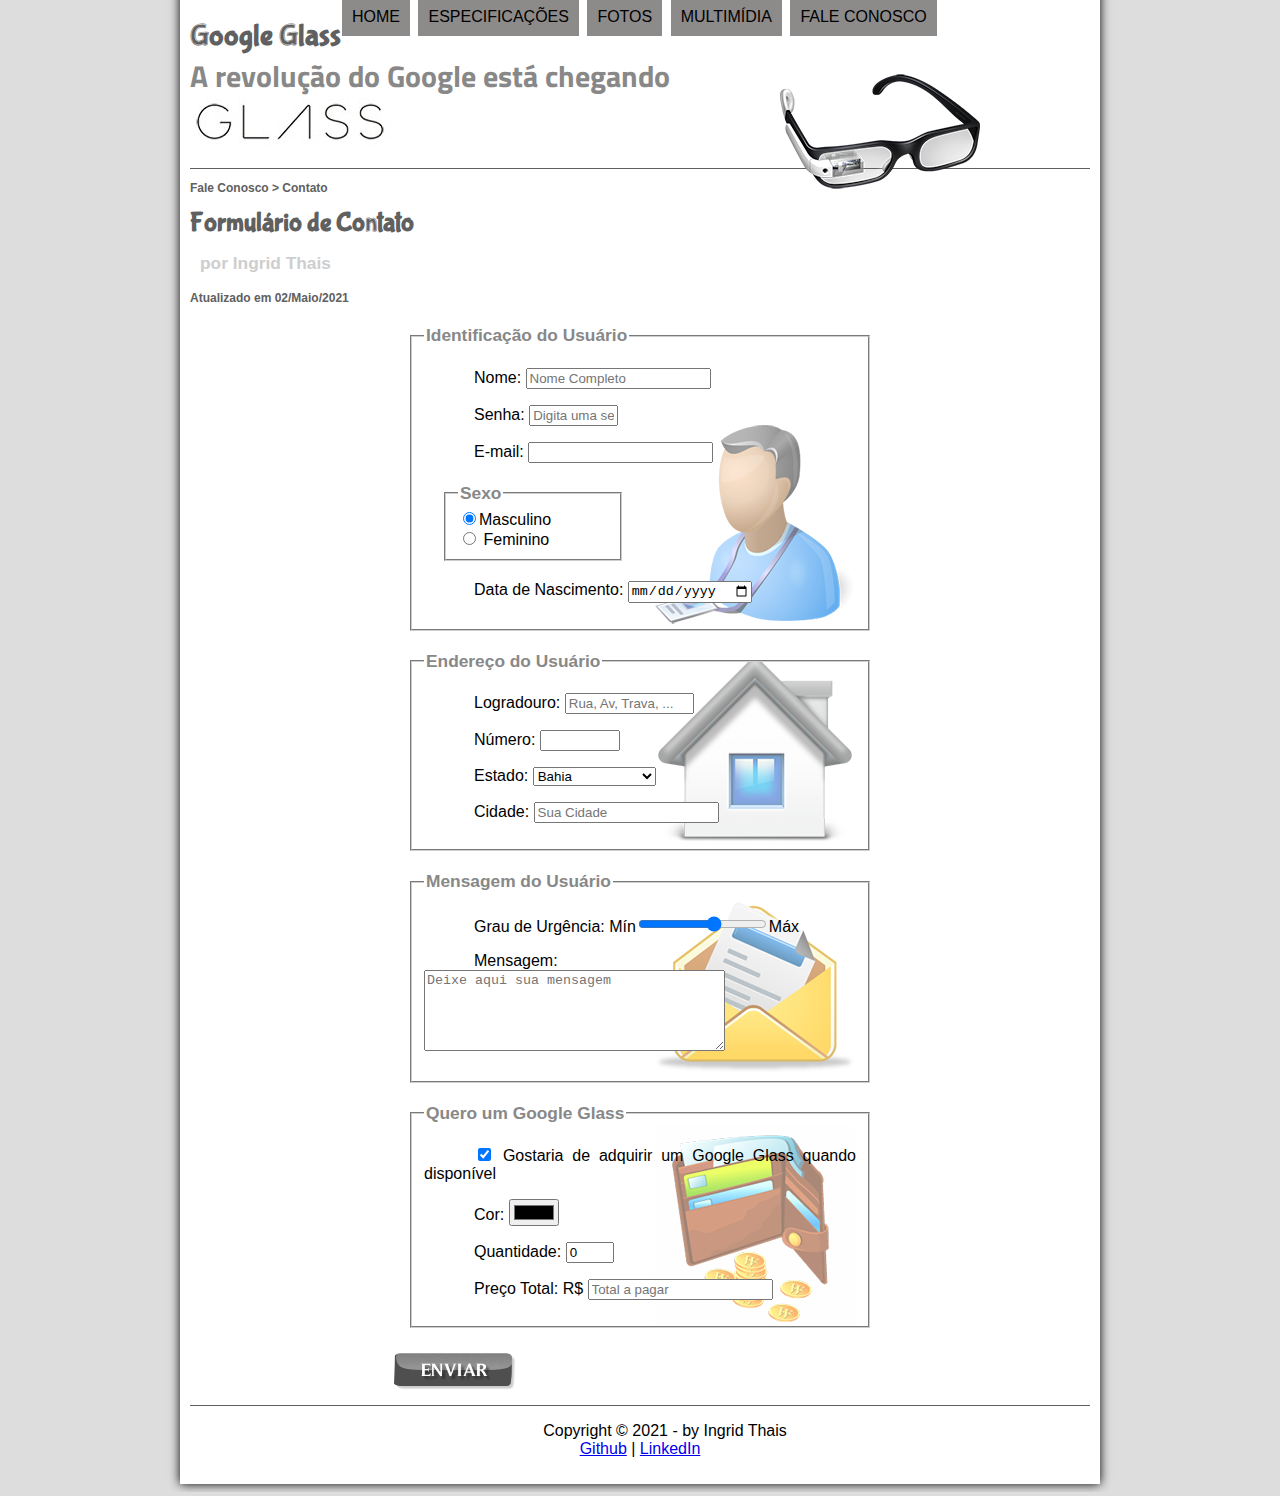
<file: fale-conosco.html>
<!DOCTYPE html>
<html lang="en">

<head>
    <meta charset="UTF-8">
    <meta http-equiv="X-UA-Compatible" content="IE=edge">
    <meta name="viewport" content="width=device-width, initial-scale=1.0">
    <Link rel=" stylesheet" type="text/css" href="css/main.css" />
    <link rel="stylesheet" href="css/form.css">
    <script src="_javascript/funcoes.js"></script>
    <title>Tudfo Sobre Google Glass</title>
    
</head>

<body>
    <div id="interface">
        <header id="cabecalho">
            <hgroup>
                <h1> Google Glass</h1>
                <h2> A revolução do Google está chegando</h2>

            </hgroup>
            <img id="icone" src="_imagens/glass-oculos-preto-peq.png">

            <nav id="menu">
                <h1> Menu Principal</h1>
                <ul>

                    <li onmouseover="mudafoto('_imagens/home.png')" onmouseout="mudafoto('_imagens/contato.png')"><a href="index.html">home</a></li>
                    <li onmouseover="mudafoto('_imagens/especificacoes.png')" onmouseout="mudafoto('_images/contato.png')"><a href="specs.html">Especificações</a></li>
                    <li onmouseover="mudafoto('_imagens/fotos.png')" onmouseout="mudafoto('_imagens/contato.png')"><a href="fotos.html">Fotos</a></li>
                    <li onmouseover="mudafoto('_imagens/multimidia.png')" onmouseout="mudafoto('_imagens/contato.png')"><a href="multimidia.html">Multimídia</a></li>
                    <li onmouseover="mudafoto('_imagens/contato.png')" onmouseout="mudafoto('_imagens/contato.png')"><a href="fale-conosco.html">Fale conosco</a></li>

                </ul>

            </nav>

        </header>

        <section id="corpo-full">
            <article id="noticia-principal">
                <header id="cabecalho-artigo">
                    <h3>Fale Conosco > Contato</h3>
                    <h1>Formulário de Contato</h1>
                    <h2>por Ingrid Thais</h2>
                    <h3 class="direita">Atualizado em 02/Maio/2021</h3>
                </header>
            </article>
        </section>


        <form method="POST" id="fContato" oninput"calc_total()">
            <fieldset id="usuario">
                <legend>Identificação do Usuário</legend>
                    <p><label for="cNome">Nome:</label>
                        <input type="text" name="tNome" id="cNome" size="20" maxlength="30"placeholder="Nome Completo"/></p>

                    <p><label for="cSenha">Senha:</label>
                        <input type="password" name="tSenha" id"cSenha" size="8" maxlength="8" placeholder="Digita uma senha"/></p>

                    <p><lable>E-mail:</label>
                        <input type="email" name="tEmail" id="cEmail" size="20" maxlength="40"/></p>

                    <fieldset id="sexo">
                       <legend>Sexo</legend>
                            <input type="radio" name="tSexo" id="cMasc" checked/><label for="cMasc">Masculino</label></br>
                            <input type="radio" name="tSexo" id="cFem"/> <label for="cFem">Feminino</label>
                     </fieldset>
                    <p>Data de Nascimento: <input type="date" name="tNasc" id="cNasc"/></p>
                    
            </fieldset>

            <fieldset id="endereco">
                <legend>Endereço do Usuário</legend>
                <p><label for="cRua">Logradouro:</label>
                    <input type="text" name="tRua" id="cRua" size="13" maxlength="80" placeholder="Rua, Av, Trava, ..."/></p>
                
                <p><label for="cNum">Número:</label>
                    <input type="number" name="tNum" id="cNum" min="0" max="99999"/></p>

                <p><label for="cEst">Estado:</label>
                <select>
                    <optgroup label="Região Sudeste">
                       <option value="RJ">Rio de Janeiro</option>
                       <option value="SP">São Paulo</option>
                    </optgroup>
                    
                    <optgroup label="Região Nordeste">
                        <option selected value="BA">Bahia</option>
                    </optgroup>
                </select> </p>
                <p><label for="cCid">Cidade:</label>
                <input type="text" name="tCid" id="cCid" maxlength="40" size="20" placeholder="Sua Cidade" list="cidades"/></p>
                <datalist id="cidades">
                    <option value="Rio de Janeiro"></option>
                    <option value="Nova Iguaçu"></option>
                    <option value="Niteroi"></option>
                </datalist>
            </fieldset>

            <fieldset id="mensagem">  
                <legend>Mensagem do Usuário</legend>
                <p><label for="cUrg">Grau de Urgência:</label>
                    Mín<input type="range" name="tUrg" id="cUrg" min="0" max="10" step="2"/>Máx</p>
                <p><label for="cMsg">Mensagem:</label>
                <textarea name="tMsg" id="cMsg" cols="35" rows="5" placeholder="Deixe aqui sua mensagem"></textarea></p>
            </fieldset>
            
            <fieldset id="pedido">
                <legend>Quero um Google Glass</legend>
                <p><input type="checkbox" name="tPed" id="cPed" checked>
                <label for="cPed">Gostaria de adquirir um Google Glass quando disponível</label></p>
               
                <p><label for="cCor">Cor:</label>
                <input type="color" name="cCor" id="cCor" valeu="0000FF"/></p>
                
                <p><label for="cQtd">Quantidade:</label>
                <input type="number" name="tQtd" id="cQtd" min="0" max="5" value="0"></p>
                
                <p><label for="cTot">Preço Total:</label> R$
                <input type="text" name="tTot" id="cTot" placeholder="Total a pagar" readonly></p>
            </fieldset>

            <input type="image" name="tEnviar"src="_imagens/botao-enviar.png"/>
        </form>


<footer id="rodape">
        <p>Copyright &copy; 2021 - by Ingrid Thais <br/>
        <a href="https://github.com/ingridthais" target="_blank">Github</a> | 
        <a href="https://www.linkedin.com/in/ingrid-tha%C3%ADs-4786801a1/" target="_blank">LinkedIn</a> </p>
        </footer>
    </div>  
</body>
</html>
</file>
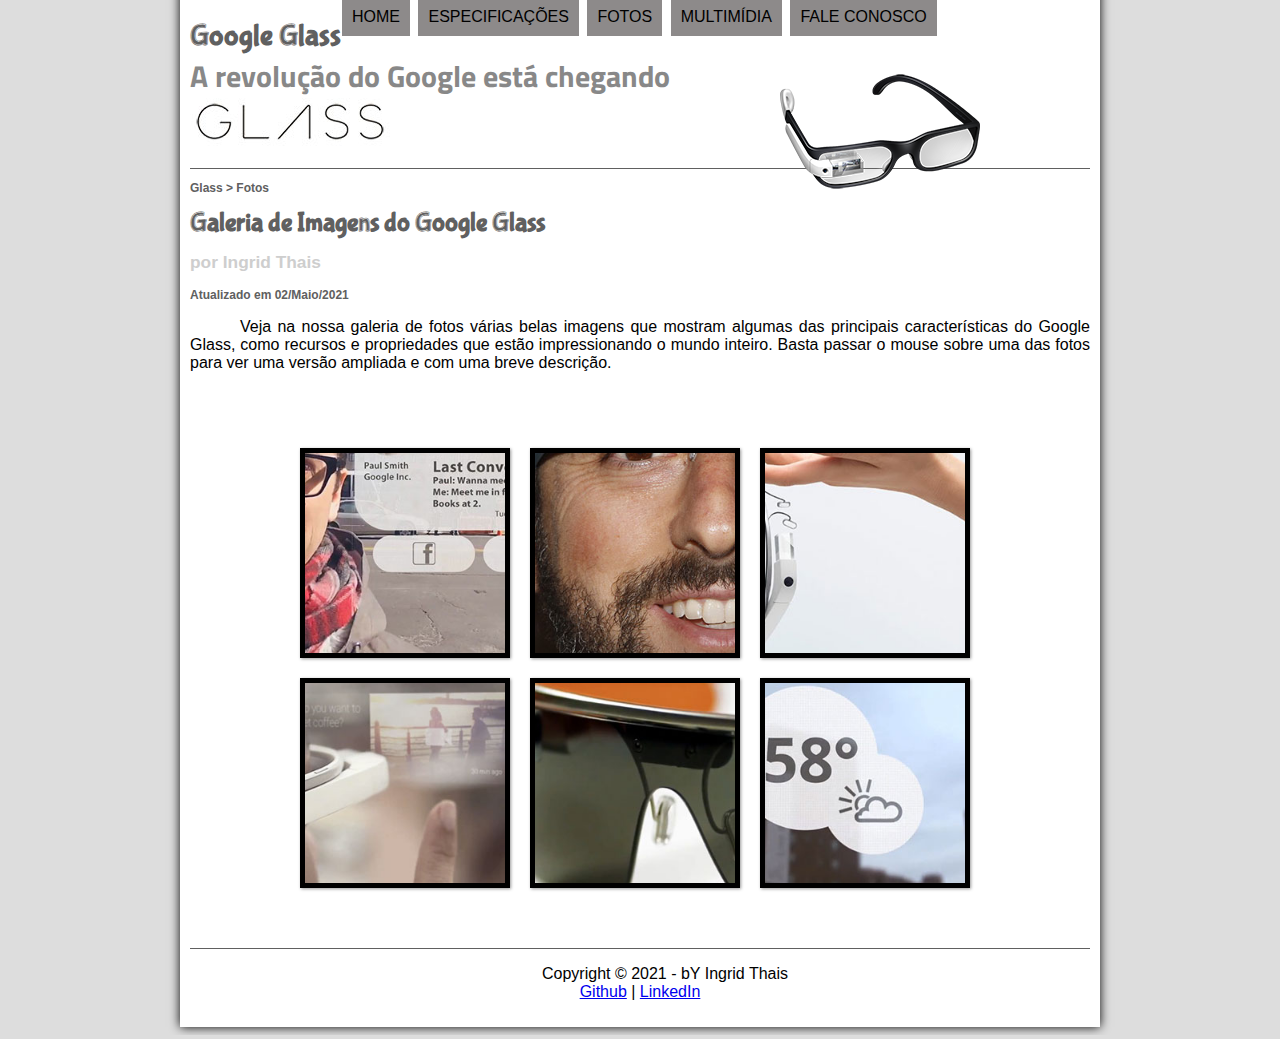
<file: fotos.html>
<!DOCTYPE html>
<html lang="en">

<head>
    <meta charset="UTF-8">
    <meta http-equiv="X-UA-Compatible" content="IE=edge">
    <meta name="viewport" content="width=device-width, initial-scale=1.0">
    <Link rel=" stylesheet" type="text/css" href="css/main.css" />
    <script src="_javascript/funcoes.js"></script>
	<link rel="stylesheet" href="css/fotos.css">
    <title>Tudfo Sobre Google Glass</title>
    

</head>

<body>
    <div id="interface">
        <header id="cabecalho">
            <hgroup>
                <h1> Google Glass</h1>
                <h2> A revolução do Google está chegando</h2>

            </hgroup>
            <img id="icone" src="_imagens/glass-oculos-preto-peq.png">

            <nav id="menu">
                <h1> Menu Principal</h1>
                <ul>

                    <li onmouseover="mudafoto('_imagens/home.png')" onmouseout="mudafoto('_imagens/Fotos.png')"><a href="index.html">home</a></li>
                    <li onmouseover="mudafoto('_imagens/especificacoes.png')" onmouseout="mudafoto('_imagens/Fotos.png')"><a href="specs.html">Especificações</a></li>
                    <li onmouseover="mudafoto('_imagens/fotos.png')" onmouseout="mudafoto('_imagens/Fotos.png')"><a href="fotos.html">Fotos</a></li>
                    <li onmouseover="mudafoto('_imagens/multimidia.png')" onmouseout="mudafoto('_imagens/fotos.png')"><a href="multimidia.html">Multimídia</a></li>
                    <li onmouseover="mudafoto('_imagens/contato.png')" onmouseout="mudafoto('_imagens/fotos.png')"><a href="fale-conosco.html">Fale conosco</a></li>

                </ul>

            </nav>

        </header>
			<article>
				<header id="cabecalho-artigo">
					<hgroup>
						<h3>Glass > Fotos</h3>
						<h1>Galeria de Imagens do Google Glass</h1>
						<h2>por Ingrid Thais </h2>
						<h3>Atualizado em 02/Maio/2021</h3>
					</hgroup>
				</header>

		<p>Veja na nossa galeria de fotos várias belas imagens que mostram algumas das principais características do Google Glass, como recursos e propriedades que estão impressionando o mundo inteiro. Basta passar o mouse sobre uma das fotos para ver uma versão ampliada e com uma breve descrição.</p>

		<ul id="album-fotos">
		    <li id="foto01"><span>Agenda e lembretes</span></li>
		    <li id="foto02"><span>Sergey Brin usando o Glass</span></li>
		    <li id="foto03"><span>Leve e compacto</span></li>
		    <li id="foto04"><span>Sensação de uma tela de 50"</span></li>
		    <li id="foto05"><span>Vários tipos de lente</span></li>
		    <li id="foto06"><span>Informações importantes</span></li>
		</ul>

		</article>	
		</section>

		<footer id="rodape">
				<p>Copyright &copy; 2021 - bY Ingrid Thais <br/>

					<a href="https://github.com/ingridthais" target="_blank">Github</a> | 
					<a href="https://www.linkedin.com/in/ingrid-tha%C3%ADs-4786801a1/" target="_blank">LinkedIn</a> </p>
					</footer>
				</footer>
			</div>	
</body>
</html>
</file>
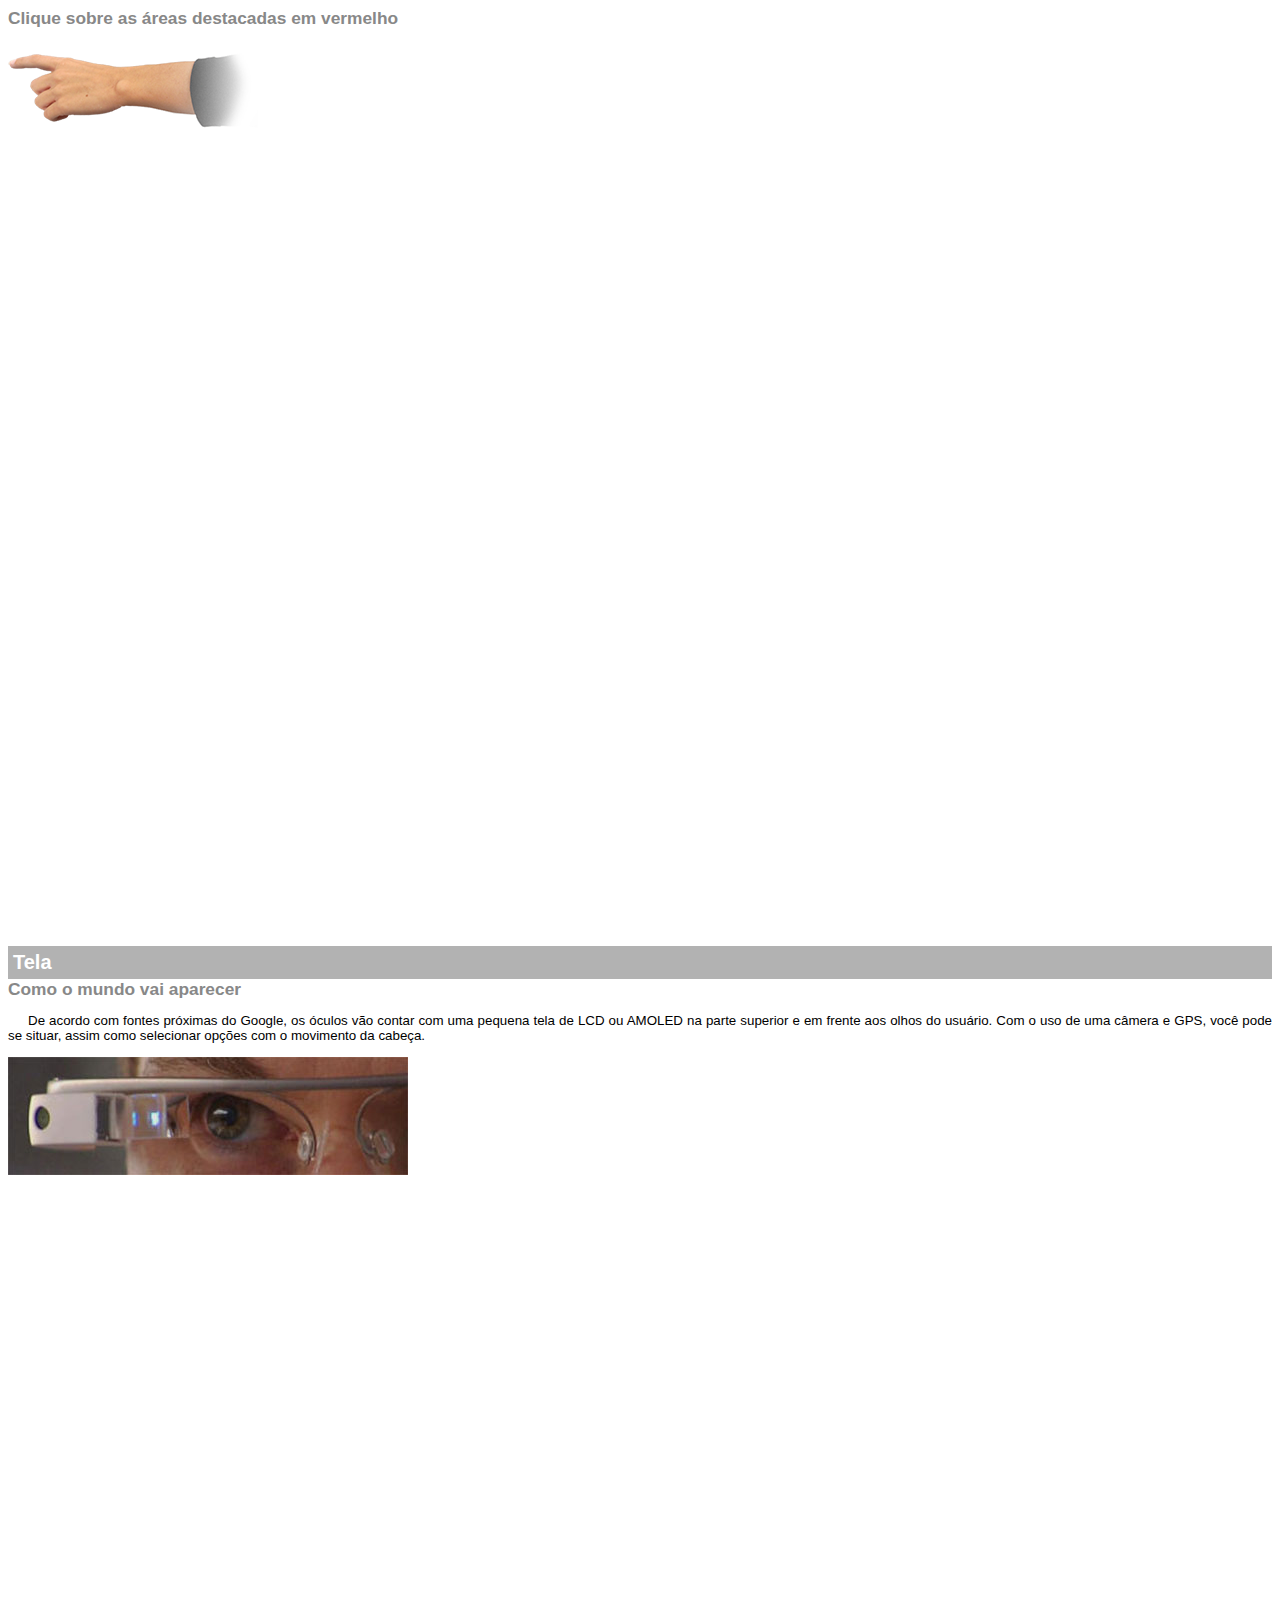
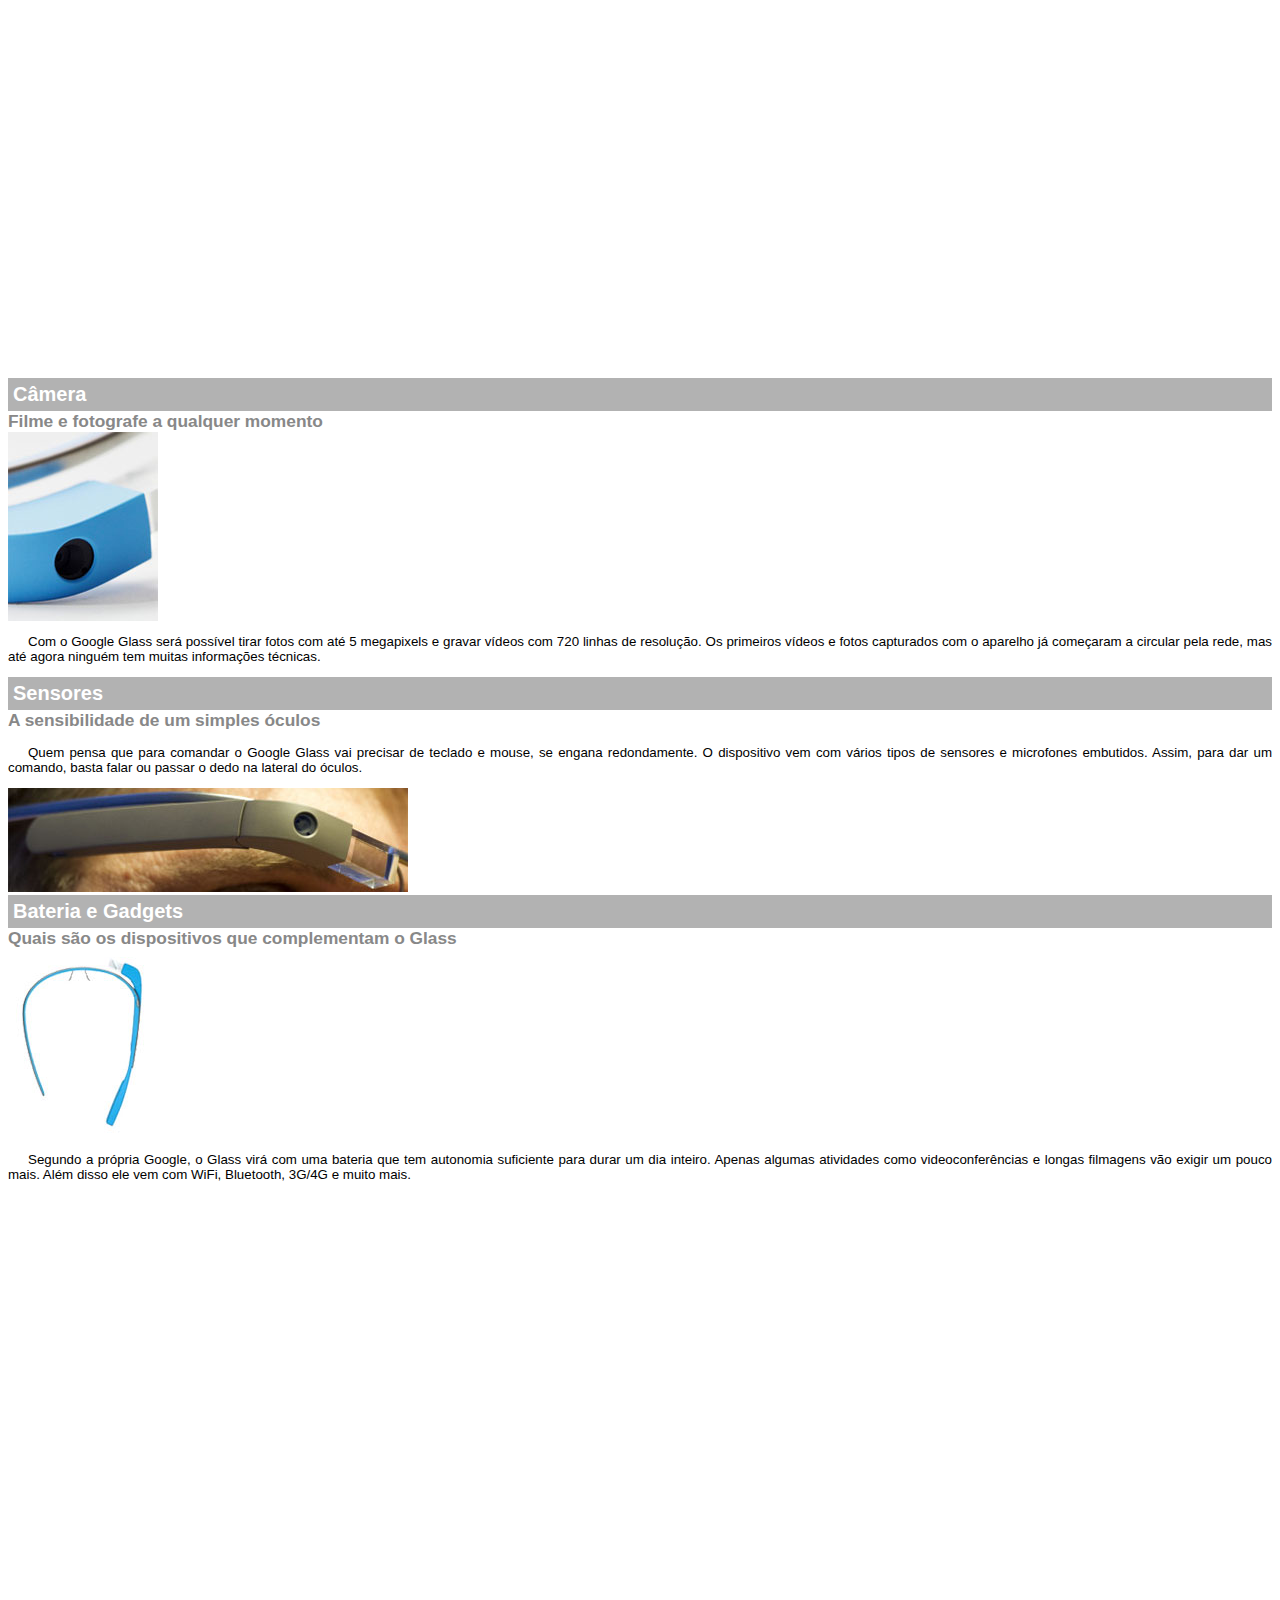
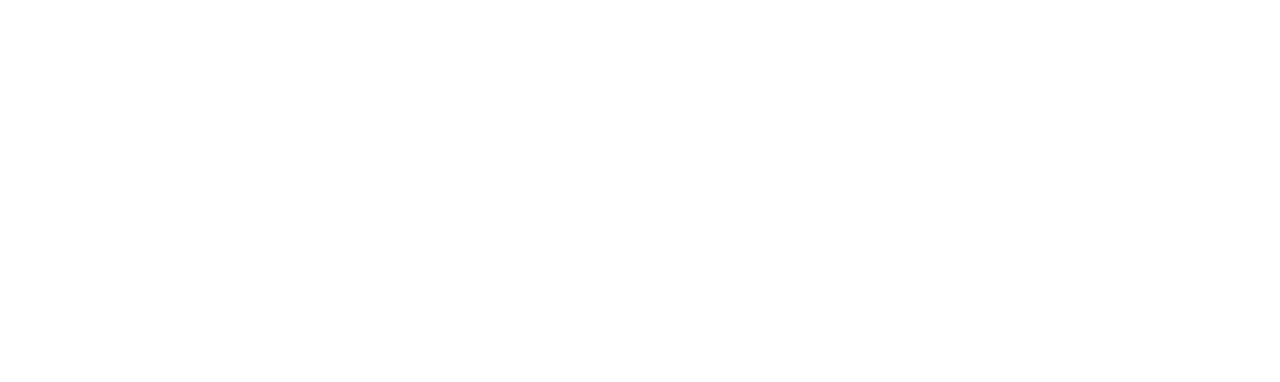
<file: google-glass.html>
<!DOCTYPE html>
<html>
<head>
	<meta charset="utf-8">
	<title>Informações sobre o Google Glass</title>
	<link rel="stylesheet" href="">
	<style>
		body {
			font-family: Arial;
			font-size: 10pt;
		}

		p {
			text-align: justify;
			text-indent: 20px;
		}

		article h1 {
			font-size: 15pt;
			color: #ffffff;
			background-color: rgba(0,0,0,.3);
			padding: 5px;
			margin: 0px;
		}

		article h2 {
			font-size: 13pt;
			color: #888888;
			margin: 0px;
		}

		article {
			margin-bottom: 800px;
		}

		img.img-dir {
			display: block;
			float: right: 
			margin-left: 5px;
		}
	</style>
</head>
<body>
	<article id="topo">
		<header>
			<h2>Clique sobre as áreas destacadas em vermelho</h2>
		</header>
		<img src="_imagens/mao.png" alt="Mão apontando para a esquerda">
	</article>

	<article id="tela">
		<header>
			<h1>Tela</h1>
			<h2>Como o mundo vai aparecer</h2>
		</header>		
		<p>De acordo com fontes próximas do Google, os óculos vão contar com uma pequena tela de LCD ou AMOLED na parte superior e em frente aos olhos do usuário. Com o uso de uma câmera e GPS, você pode se situar, assim como selecionar opções com o movimento da cabeça.</p>
		<img src="_imagens/det-tela.jpg" alt="Tela do Google Glass">
	</article>

	<article id="camara">
	<header>
		<h1>Câmera</h1>
		<h2>Filme e fotografe a qualquer momento</h2>
	</header>
	<img src="_imagens/det-camera.jpg"  class="img-dir" alt="Câmara do Goolge Glass" >
	<p>Com o Google Glass será possível tirar fotos com até 5 megapixels e gravar vídeos com 720 linhas de resolução. Os primeiros vídeos e fotos capturados com o aparelho já começaram a circular pela rede, mas até agora ninguém tem muitas informações técnicas.</p>

	<article id="sensores">
		<header>
			<h1>Sensores</h1>
			<h2>A sensibilidade de um simples óculos</h2>
		</header>
		<p>Quem pensa que para comandar o Google Glass vai precisar de teclado e mouse, se engana redondamente. O dispositivo vem com vários tipos de sensores e microfones embutidos. Assim, para dar um comando, basta falar ou passar o dedo na lateral do óculos.</p>
		<img src="_imagens/det-touch.jpg" alt="Sensores do Google Glass">

	<article id="gadgets">
		<header>
			<h1>Bateria e Gadgets</h2>
			<h2>Quais são os dispositivos que complementam o Glass</h2>
		</header>
		<img src="_imagens/det-bateria.jpg" class="img-dir" alt="Bateria do Google Glass" >
		<p>Segundo a própria Google, o Glass virá com uma bateria que tem autonomia suficiente para durar um dia inteiro. Apenas algumas atividades como videoconferências e longas filmagens vão exigir um pouco mais. Além disso ele vem com WiFi, Bluetooth, 3G/4G e muito mais.</p>
	</article>

</body>
</html>
</file>
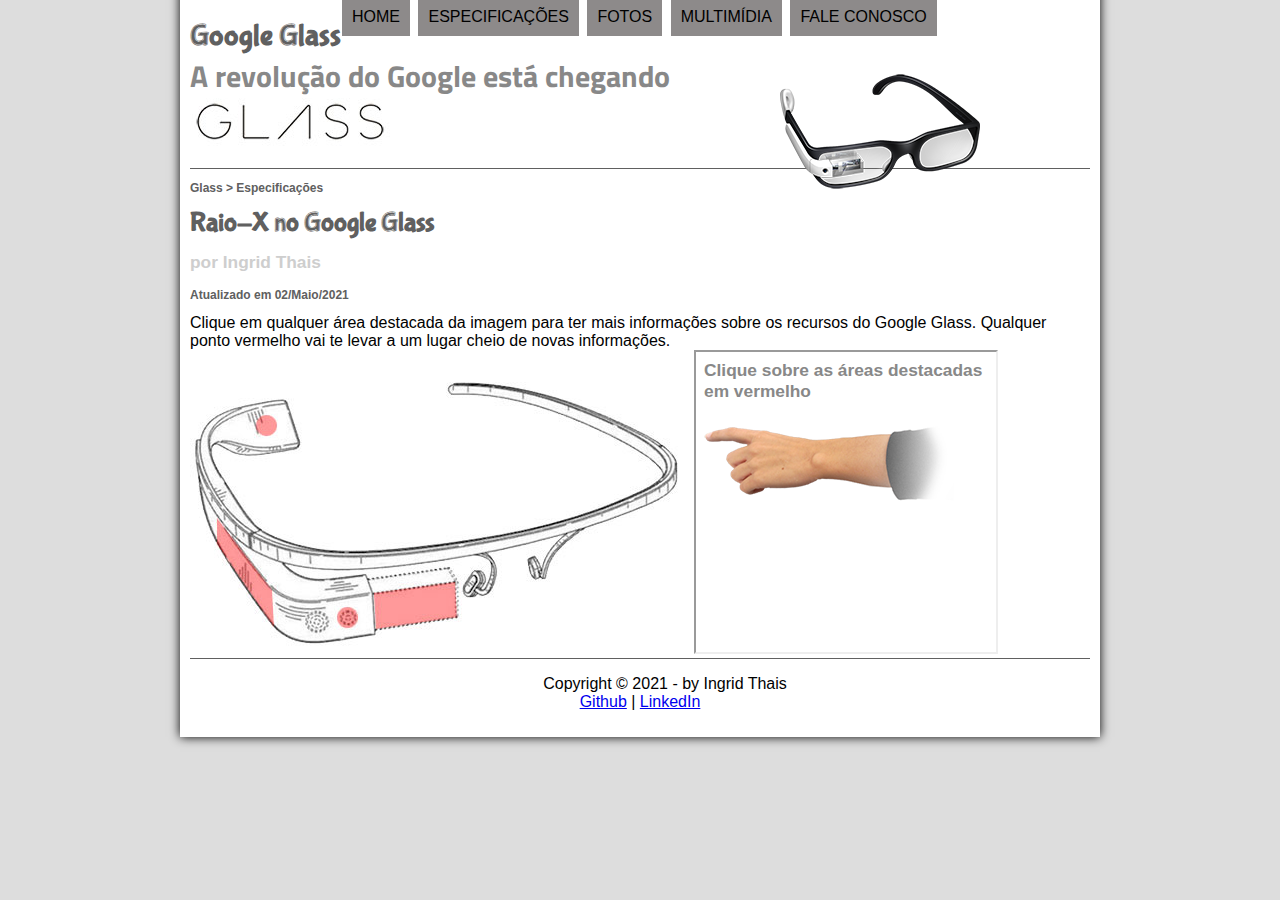
<file: specs.html>
<!DOCTYPE html>
<html lang="en">

<head>
    <meta charset="UTF-8">
    <meta http-equiv="X-UA-Compatible" content="IE=edge">
    <meta name="viewport" content="width=device-width, initial-scale=1.0">
    <Link rel=" stylesheet" type="text/css" href="css/main.css" />
    <script src="_javascript/funcoes.js"></script>
    <title>Tudfo Sobre Google Glass</title>
    

</head>

<body>
    <div id="interface">
        <header id="cabecalho">
            <hgroup>
                <h1> Google Glass</h1>
                <h2> A revolução do Google está chegando</h2>

            </hgroup>
            <img id="icone" src="_imagens/glass-oculos-preto-peq.png">

            <nav id="menu">
                <h1> Menu Principal</h1>
                <ul>

                    <li onmouseover="mudafoto('_imagens/home.png')" onmouseout="mudafoto('_imagens/glass-especificacoes.png')"><a href="index.html">home</a></li>
                    <li onmouseover="mudafoto('_imagens/especificacoes.png')" onmouseout="mudafoto('_imagens/especificacoes.png')"><a href="specs.html">Especificações</a></li>
                    <li onmouseover="mudafoto('_imagens/fotos.png')" onmouseout="mudafoto('_imagens/especificacoespng')"><a href="fotos.html">Fotos</a></li>
                    <li onmouseover="mudafoto('_imagens/multimidia.png')" onmouseout="mudafoto('_imagens/especificacoesq.png')"><a href="multimidia.html">Multimídia</a></li>
                    <li onmouseover="mudafoto('_imagens/contato.png')" onmouseout="mudafoto('_imagens/especificacoes.png')"><a href="fale-conosco.html">Fale conosco</a></li>

                </ul>

            </nav>

        </header>
		
			<article>
				<header id="cabecalho-artigo">
					<hgroup>
						<h3>Glass > Especificações</h3>
						<h1>Raio-X no Google Glass</h1>
						<h2>por Ingrid Thais</h2>
						<h3 class="direita">Atualizado em 02/Maio/2021</h3>
					</hgroup>
				</header>
				Clique em qualquer área destacada da imagem para ter mais informações sobre os recursos do Google Glass. Qualquer ponto vermelho vai te levar a um lugar cheio de novas informações.

				<section id="conteudo">
					<img src="_imagens/glass-esquema-marcado.jpg" usemap="#meumapa"/>
					<map name="meumapa">
						<area shap="rect" coords="179,202,270,260" href="google-glass.html#tela" target="janela"/>
						<area shap="circle" coords="158,243,12" href="google-glass.html#camera" target="janela"/>
						<area shap="circle" coords="73,52,12" href="google-glass.html#gadgets" target="janela"/>
						<area shap="poly" coords="28,143,83,216,84,249,27,169" href="google-glass.html#sensores" target="janela"/>

					</map>
					<iframe width="300" height="300" src="google-glass.html" name="janela" id="frame-spec"></iframe>
				</section>
			</article>	
		</section>

<footer id="rodape">
		<p>Copyright &copy; 2021 - by Ingrid Thais <br/>
			<a href="https://github.com/ingridthais" target="_blank">Github</a> | 
			<a href="https://www.linkedin.com/in/ingrid-tha%C3%ADs-4786801a1/" target="_blank">LinkedIn</a> </p>
			</footer>
	</div>	
</body>
</html>
</file>
<file: css/main.css>
@charset "UTF-8";
@import url('https://fonts.googleapis.com/css2?family=Titillium+Web&display=swap');
@font-face {
    font-family: 'FonteLogo';
    src: url("../_fonts/bubblegum-sans-regular.otf");
}

body {
    font-family: Arial, sans-serif;
    background-color: #dddddd;
    color: rgba(0, 0, 0, 1);
}

div#interface {
    width: 900px;
    background-color: white;
    margin: -20px auto 0px auto;
    box-shadow: 0px 0px 10px black;
    padding: 10px 10px 10px 10px;
}

p {
    text-align: justify;
    text-indent: 50px;
}

header#cabecalho img#icone {
    position: absolute;
    left: 780px;
    top: 70px;
}

header#cabecalho {
    border-bottom: 1px #606060 solid;
    height: 150px;
    background: url(../_imagens/glass-logo-peq.jpg)no-repeat 0px 80px;
}

header#cabecalho h1 {
    font-family: 'FonteLogo', sans-serif;
    font-size: 30px;
    color: #606060;
    text-shadow: 1px 1px 1px rbga(0, 0, 0, .6);
    padding: 0px;
    margin-bottom: 0px;
}

header#cabecalho h2 {
    font-family: 'Titillium Web', sans-serif;
    ;
    color: #888888;
    font-size: 30px;
    padding: 0px;
    margin-top: 0px;
}

/*  Frmatação de imagem com legendas */

figure.foto-legenda {
    position: relative;
    border: 8px solid white;
    box-shadow: 1px 1px 4px black;
}

figure.foto-legenda {
    width: 80%;
    height: 80%;
}

figure.foto-legenda figcaption {
    background-color: rgba(0, 0, 0, .4);
    color: white;
    width: 100%;
    height: 100%;
    position: absolute;
    top: 0px;
    padding: 10px;
    box-sizing: border-box;
    opacity: 0;
}

figure.foto-legenda:hover figcaption {
    opacity: 1;
}

/* Formatação do menu  */

nav#menu {
    display: block;
}

nav#menu ul {
    list-style: none;
    text-transform: uppercase;
    position: absolute;
    top: -20px;
    left: 300px;
}

nav#menu li {
    display: inline-block;
    background-color: #8d8a8a;
    padding: 10px;
    margin: 2px;
}

nav#menu li :hover {
    background-color: white;
}

nav#menu h1 {
    display: none;
}

nav#menu a {
    color: #000000;
    text-decoration: none;
}

nave#menu a :hover {
    color: #ffffff;
}

section#corpo{
    display: block;
    width: 500px;
    float: left;
    border-right: 1px solid #606060;
    padding-right: 15px;
}

article#noticia-principal h2{
     font-size: 13pt;
     color: #0e0d0d;
     background-color: #888888;
     padding: 5px 0px 5px 10px;
     margin: 10px 0px 10px 0px;
}

header#cabecalho-artigo h1{
font-family:'FonteLogo', sans-serif ;
font-size: 20pt;
color: #606060;
margin: 0px;
margin-top: 0px;

}
header#cabecalho-artigo h2{
font-size: 13pt;
color: #cecece; 
background-color: #ffffff;

}

header#cabecalho-artigo h3{
font-size:12px;
color: #606060;
}
    

table#tabelaspec{
    border: 1px solid #606060;
    border-spacing:0px ;
    margin-left: auto;
    margin-right: auto;
}
table#tabelaspec td{
    border:  1px solid #606060;
    padding: 10px;
}
table#tabelaspec caption{
    color:#888888 ;
    font-size:13pt;
    font-weight: bolder;
}

table#tabelaspec span {
    display: block;
    float: right;
    color: #000000;
    font-size: 8pt;
    margin-top: 10px;
}

aside#lateral{
    display: block;
    width: 350PX;
    float: right;
    background-color: #dddddd;
    padding: 5px 0px 5px 10px;
    margin: 10px 0px 10px 0px;
    box-shadow: 2px 2px 2px rgba(0,0,0,.5);
}

aside#lateral h1{
font-family: 'FonteLogo', sans-serif;
font-size: 20pt;
color: #606060;
margin-top: 0px;

}

aside#lateral h2{
background: #606060;
font-size: 13pt;
color: #ffffff;
padding: 5px;


}


footer#rodape{
    clear: both;
    border-top: 1px solid #606060;
}
footer#rodape p{
    text-align: center;
}
</file>
<file: css/form.css>
@charset	"UTF-8";

form {
	width: 500px;
	margin: auto;
}

input. textarea{
	font-family: sans-serif;
	font-weight: normal;
	font-size: 13pt;
	background-color: rgba()255,255,255,.8;
}

input:hover, textarea:hover {
	background-color: #dddddd;

}

legend {
	color: #888888;
	font-weight: bold;
	font-size: 13pt;
	font-family: sans-serif;
}

fieldset {
	border-color: #cecece;
	margin: 20px;
}

fieldset#sexo {
	width: 150px;
}

fieldset#usuario {
	background: url(../_imagens/icone-contato.png) no-repeat 95% 95%;
}

fieldset#endereco {
		background: url(../_imagens/icone-endereco.png) no-repeat 95% 95%;

}

fieldset#mensagem {
		background: url(../_imagens/icone-mensagem.png) no-repeat 95% 95%;

}

fieldset#pedido {
		background: url(../_imagens/icone-pagamento.png) no-repeat 95% 95%;

}
</file>
<file: css/fotos.css>
@charset "UTF-8";

ul#album-fotos {
	width: 700px;
	margin: 0 auto;
	padding: 50px;
	overflow: hidden;
	list-style: none;
}

ul#album-fotos li {
	float: left;
	width: 200px;
	height: 200px;
	margin: 10px;
	border: 5px solid black;
	background-color: #ffffff;
	box-shadow: 1px 1px 3px rgba(0,0,0,.4);
	-webkit-transition: all .4s ease-in;
}

ul#album-fotos li span {
	opacity: 0;
	color: #ffffff;
	text-shadow: 1px 1px 1px #000000;
	background-color: rgba(0,0,0,.3);
	font-size: 9pt;
	line-height: 370px;
	padding: 5px;
}

ul#album-fotos li:hover {
	-webkit-transform: scale(1.5);
}

ul#album-fotos li:hover span {
	opacity: 1;
}
ul#album-fotos li#foto01 {
	background: url('../_imagens/galeria-01.jpg') no-repeat;
	background-position: 50% 50%;
	background-size: 400px 400px;
	background-color: #ffffff
}

ul#album-fotos li#foto01:hover {
	background-position: 0px 0px;
	background-size: 200px 200px;
}

ul#album-fotos li#foto02 {
	background: url('../_imagens/galeria-02.jpg') no-repeat;
	background-position: 50% 50%;
	background-size: 400px 400px;
	background-color: #ffffff
}

ul#album-fotos li#foto02:hover {
	background-position: 0px 0px;
	background-size: 200px 200px;
}

ul#album-fotos li#foto03 {
	background: url('../_imagens/galeria-03.jpg') no-repeat;
	background-position: 50% 50%;
	background-size: 400px 400px;
	background-color: #ffffff
}

ul#album-fotos li#foto03:hover {
	background-position: 0px 0px;
	background-size: 200px 200px;
}

ul#album-fotos li#foto04 {
	background: url('../_imagens/galeria-04.jpg') no-repeat;
	background-position: 50% 50%;
	background-size: 400px 400px;
	background-color: #ffffff
}

ul#album-fotos li#foto04:hover {
	background-position: 0px 0px;
	background-size: 200px 200px;
}

ul#album-fotos li#foto05 {
	background: url('../_imagens/galeria-05.jpg') no-repeat;
	background-position: 50% 50%;
	background-size: 400px 400px;
	background-color: #ffffff
}

ul#album-fotos li#foto05:hover {
	background-position: 0px 0px;
	background-size: 200px 200px;
}

ul#album-fotos li#foto06 {
	background: url('../_imagens/galeria-06.jpg') no-repeat;
	background-position: 50% 50%;
	background-size: 400px 400px;
	background-color: #ffffff
}

ul#album-fotos li#foto06:hover {
	background-position: 0px 0px;
	background-size: 200px 200px;
}
</file>
